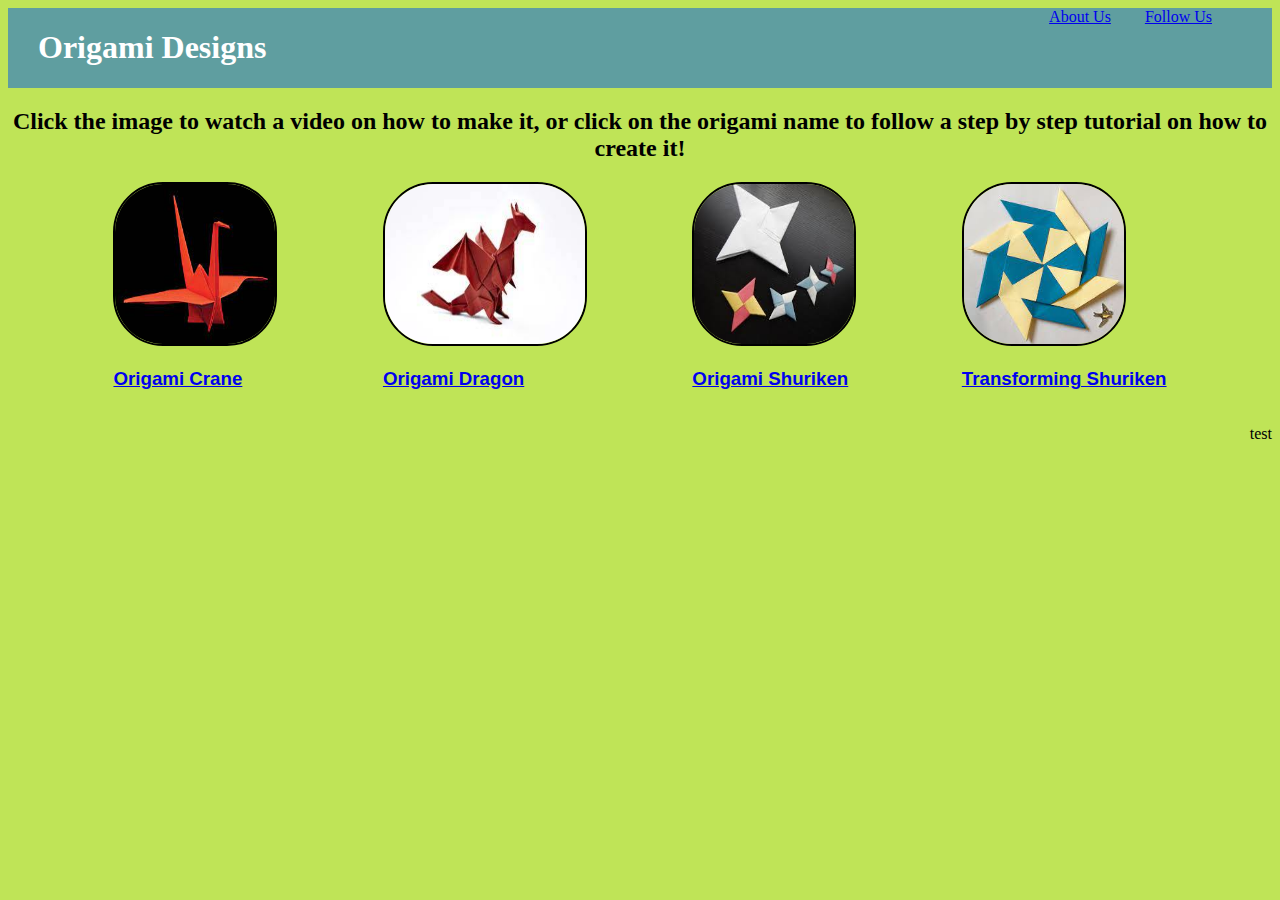
<file: index.html>
<!DOCTYPE html>
    <html lang = "en">
        <head>
   <title>Origami Designs</title>
   <link rel = "stylesheet"
            type = "text/css"
            href = "style.css"/>
</head>

<body>
<div class="header">
    <h1>Origami Designs</h1>
       <div class= "menu">
   <a href = "about.html"> About Us</a>
    <a href = "follow.html">Follow Us</a>
    <a target = "_blank"></a>
</div>
</div>

<h2>Click the image to watch a video on how to make it, or click on the origami name to follow a step by step tutorial on how to create it!</h2>

    
    <div class = grid>
    <div class ="origami">
    <a href = "https://www.youtube.com/watch?v=Ux1ECrNDZl4"><img src = "origami.jpeg" width = 160 height = 160></a>
     <div><a href = "crane.html"><h3>Origami Crane</h3></a></div>
        </div>
    
    

    <div class = "origami">
        <a href = "https://www.youtube.com/watch?v=VMnaXwivfDs"><img src = "Dragon.jpeg"width = 200 height = 160></a>
       <div><a href = "dragon.html"> <h3>Origami Dragon</h3></a></div>
    </div>
    

    <div class = "origami">
        <a href = "https://www.wikihow.com/Fold-an-Origami-Star-(Shuriken)"><img src = "ninjastar.jpeg"width = 160 height = 160></a>
      <div><a href = "shuriken.html"><h3>Origami Shuriken</h3></a></div>
    </div>
  
    <div class = "origami">
     <a href = "https://www.youtube.com/watch?v=LeCzxPKW7gE"><img src = "transform.jpeg"width = 160 height = 160></a>
        <div><a href = "transforming.html"><h3>Transforming Shuriken</h3></a></div>
        
    </div>
    </div>
    <div class="footer">
        <p>test</p>
    </div>
</body>
</html>
</file>
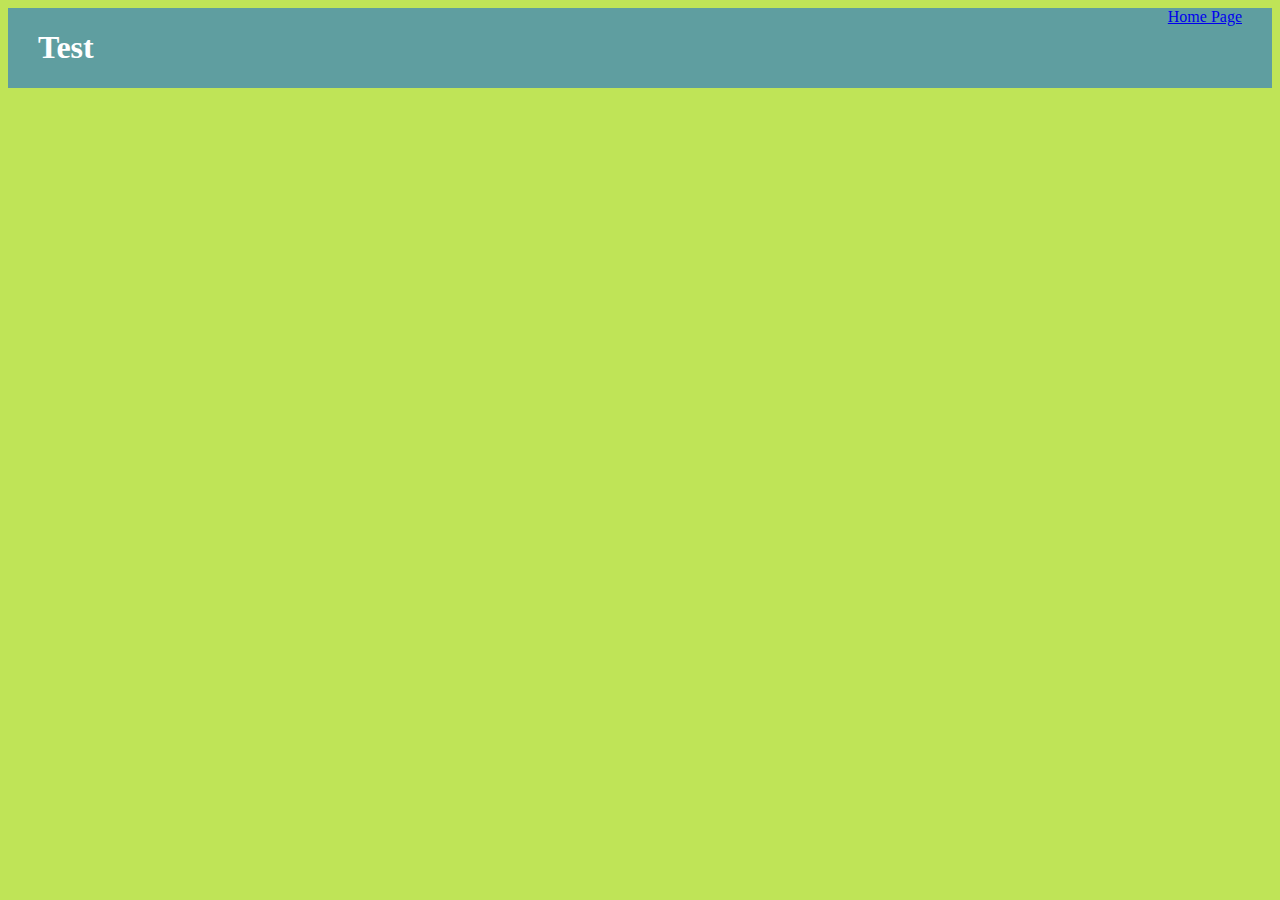
<file: about.html>
<!DOCTYPE html>
<html lang = "en">
   <div><title>About Us</title></div> 
   <link rel = "stylesheet"
   type = "text/css"
   href = "style.css"/>
   <div class="header">
      <h1>Test</h1>
      <div class= "menu">
         <a href = "index.html"> Home Page</a>
         </div>
</div>
   
   <body>

   </body>
   </html>
</file>
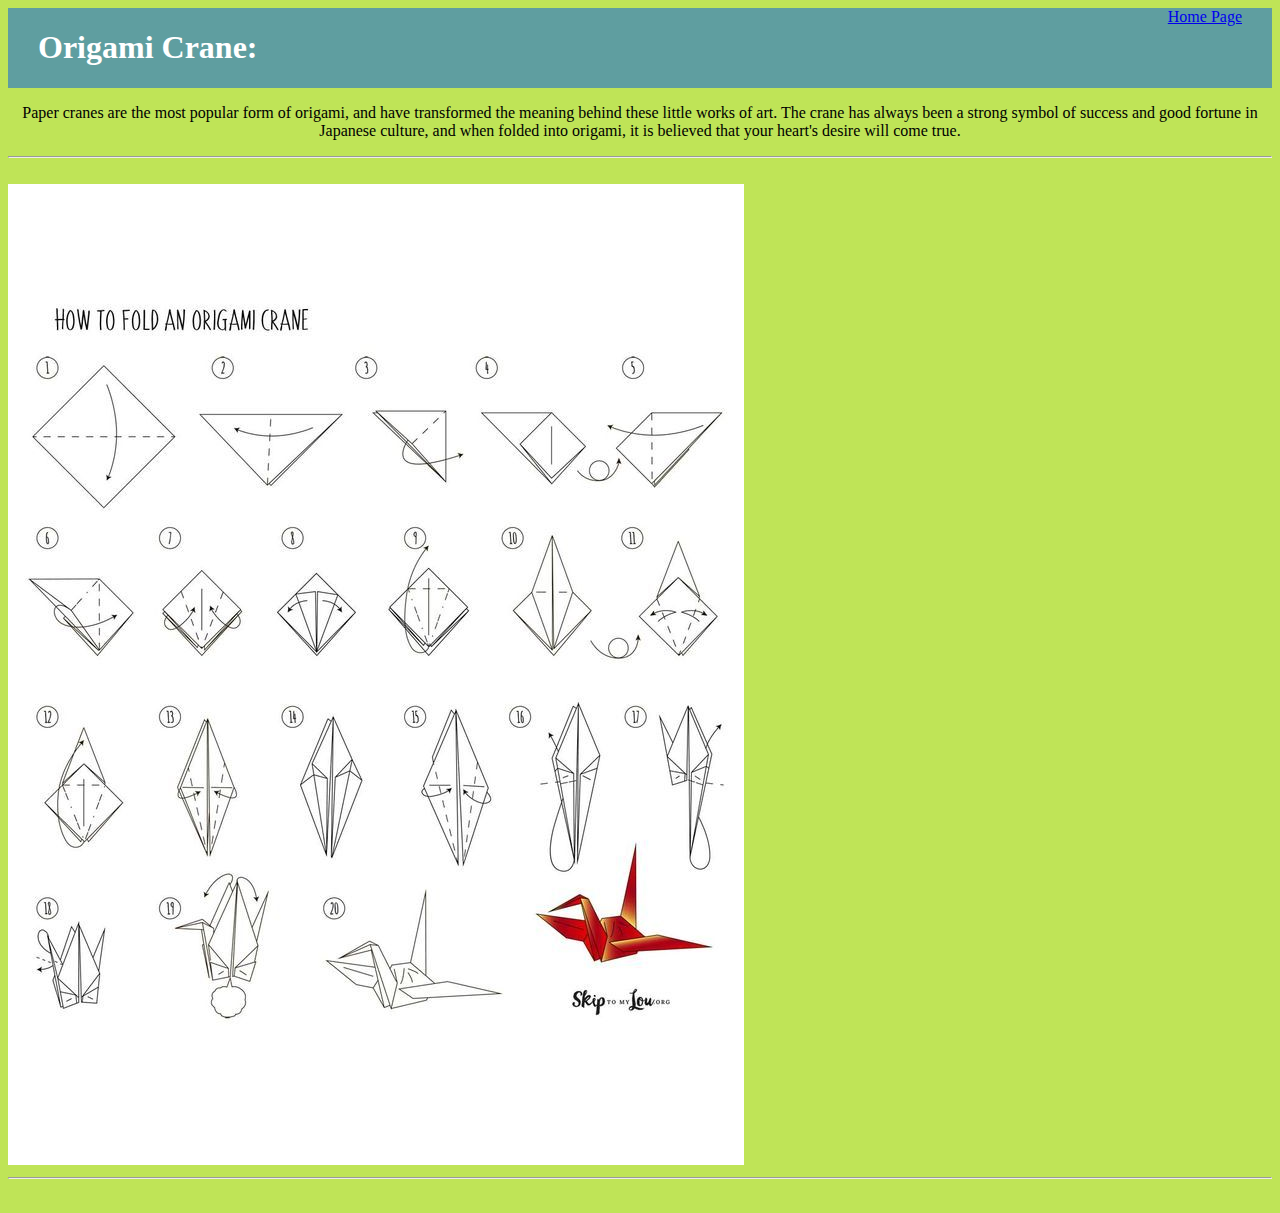
<file: crane.html>
<!DOCTYPE html>
<html lang = "en">
   <head>
   <div><title>Origami Crane Tutorial</title></div> 
   <link rel = "stylesheet"
   type = "text/css"
   href = "style.css"/>
   
</head>
   <body>
      <div class="header">
   <h1>Origami Crane:</h1>
   <div class= "menu">
      <a href = "index.html"> Home Page</a>
      </div>
   </div>
   <p>Paper cranes are the most popular form of origami, and have transformed the meaning behind these little works of art. The crane has always been a strong symbol of success and good fortune in Japanese culture, and when folded into origami, it is believed that your heart's desire will come true.</p>
   <hr>
    <br>
   <a><img src = "Crane 2.0.jpeg"></a>
   <hr>
    <br>
   </body>
   </html>
</file>
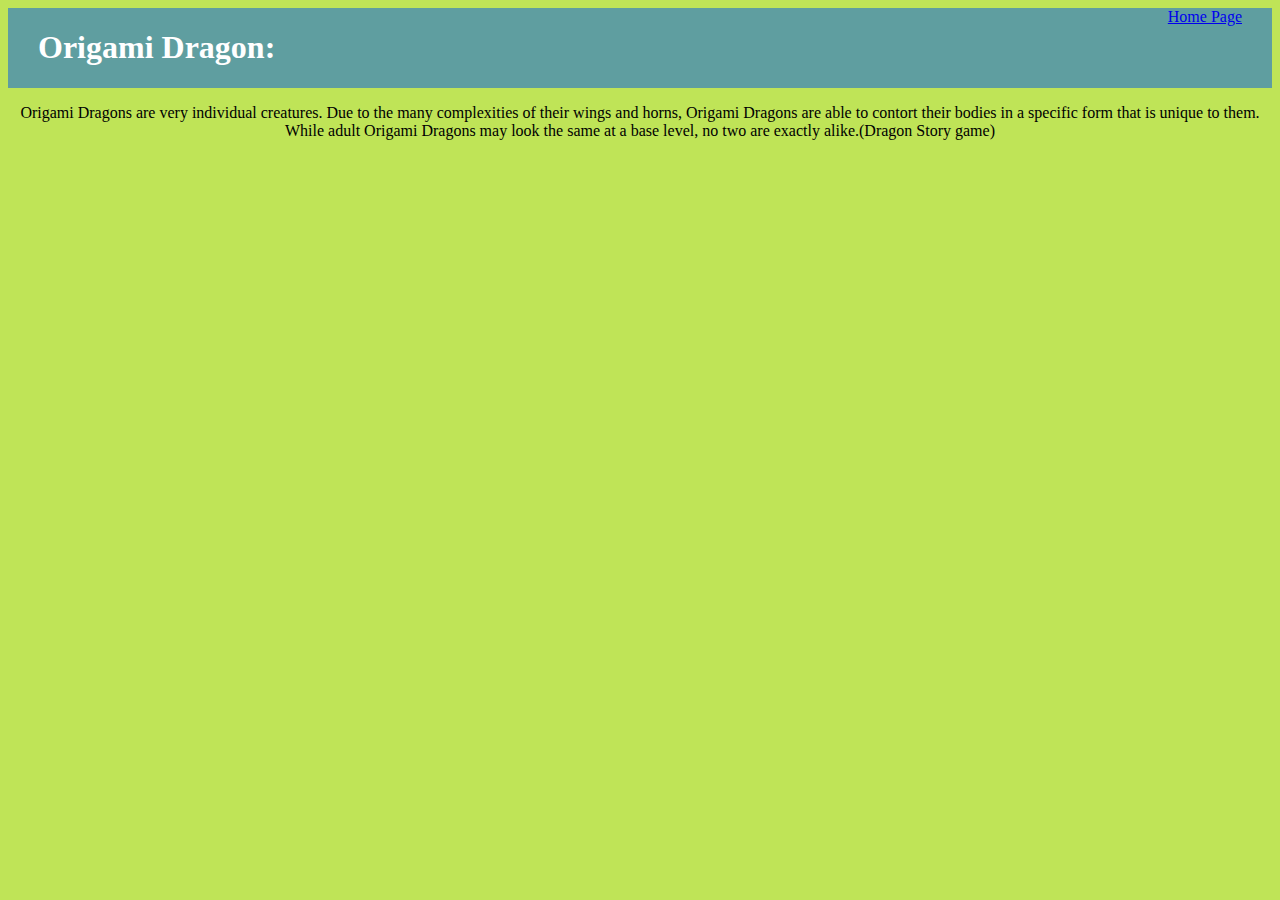
<file: dragon.html>
<!DOCTYPE html>
<html lang = "en">
   <div><title> Origami Dragon Tutorial</title></div> 
   <link rel = "stylesheet"
   type = "text/css"
   href = "style.css"/>
  <body>
   <div class="header">
   <h1>Origami Dragon:</h1>
   <div class= "menu">
      <a href = "index.html"> Home Page</a>
      </div>
   </div>
   <p>Origami Dragons are very individual creatures. Due to the many complexities of their wings and horns, Origami Dragons are able to contort their bodies in a specific form that is unique to them. While adult Origami Dragons may look the same at a base level, no two are exactly alike.(Dragon Story game)</p>
</body>
</html>
</file>
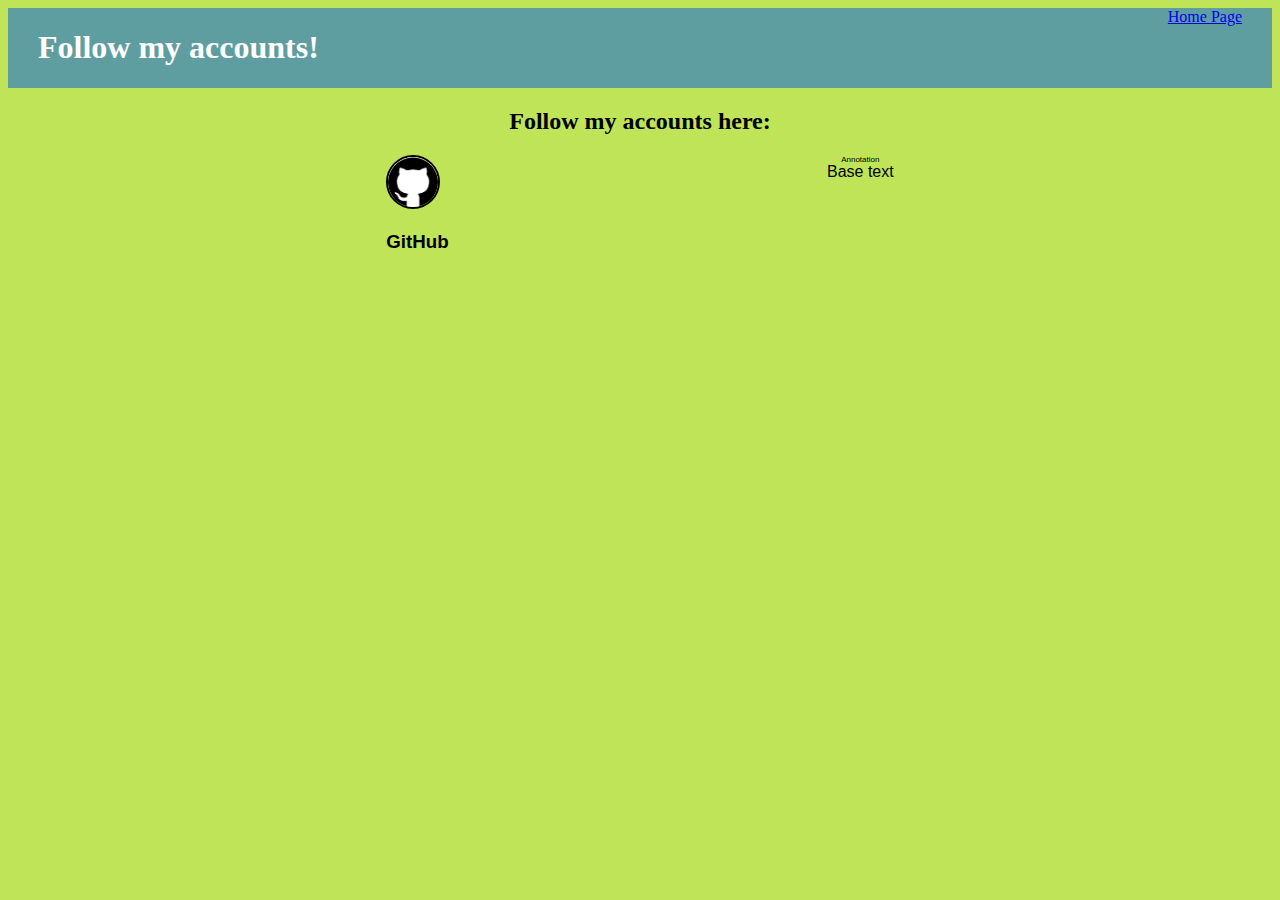
<file: follow.html>
<!DOCTYPE html>
<html lang = "en">
   <div><title>Follow Us</title></div> 
   <link rel = "stylesheet"
   type = "text/css"
   href = "style.css"/>
   <body>
      <div class="header">
   <h1>Follow my accounts!</h1>
   <div class= "menu">
      <a href = "index.html"> Home Page</a>
      </div>
   </div>
   <h2>Follow my accounts here:</h2>
   <div class="grid">
   <div class ="origami">
   
   <a href = "https://github.com/StarRaptor1829"><img src = "github.png" width = 50 height = 50></a>
   <h3>GitHub</h3>
</div>
   <ruby>
      <rb>Base text</rb>
      <rt>Annotation</rt>
  </ruby>
  </body>
</div>
  </html>
</file>
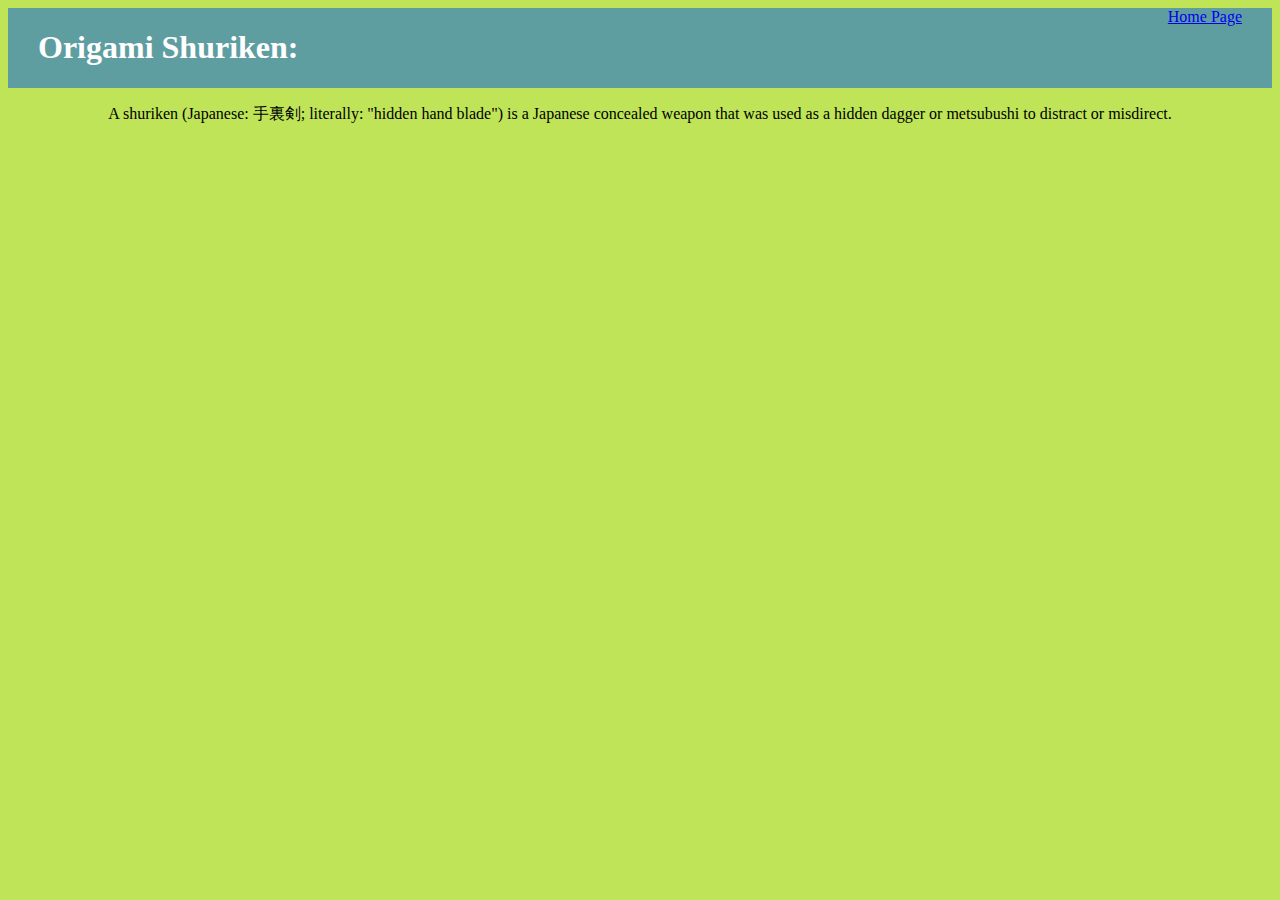
<file: shuriken.html>
<!DOCTYPE html>
<html lang = "en">
   <div><title> Origami Shuriken Tutorial</title></div> 
   <link rel = "stylesheet"
   type = "text/css"
   href = "style.css"/>
   <body>
      <div class="header">
   <h1>Origami Shuriken:</h1>
   <div class= "menu">
      <a href = "index.html"> Home Page</a>
      </div>
   </div>
   <p>A shuriken (Japanese: 手裏剣; literally: "hidden hand blade") is a Japanese concealed weapon that was used as a hidden dagger or metsubushi to distract or misdirect.</p>
   </body>
   </html>
</file>
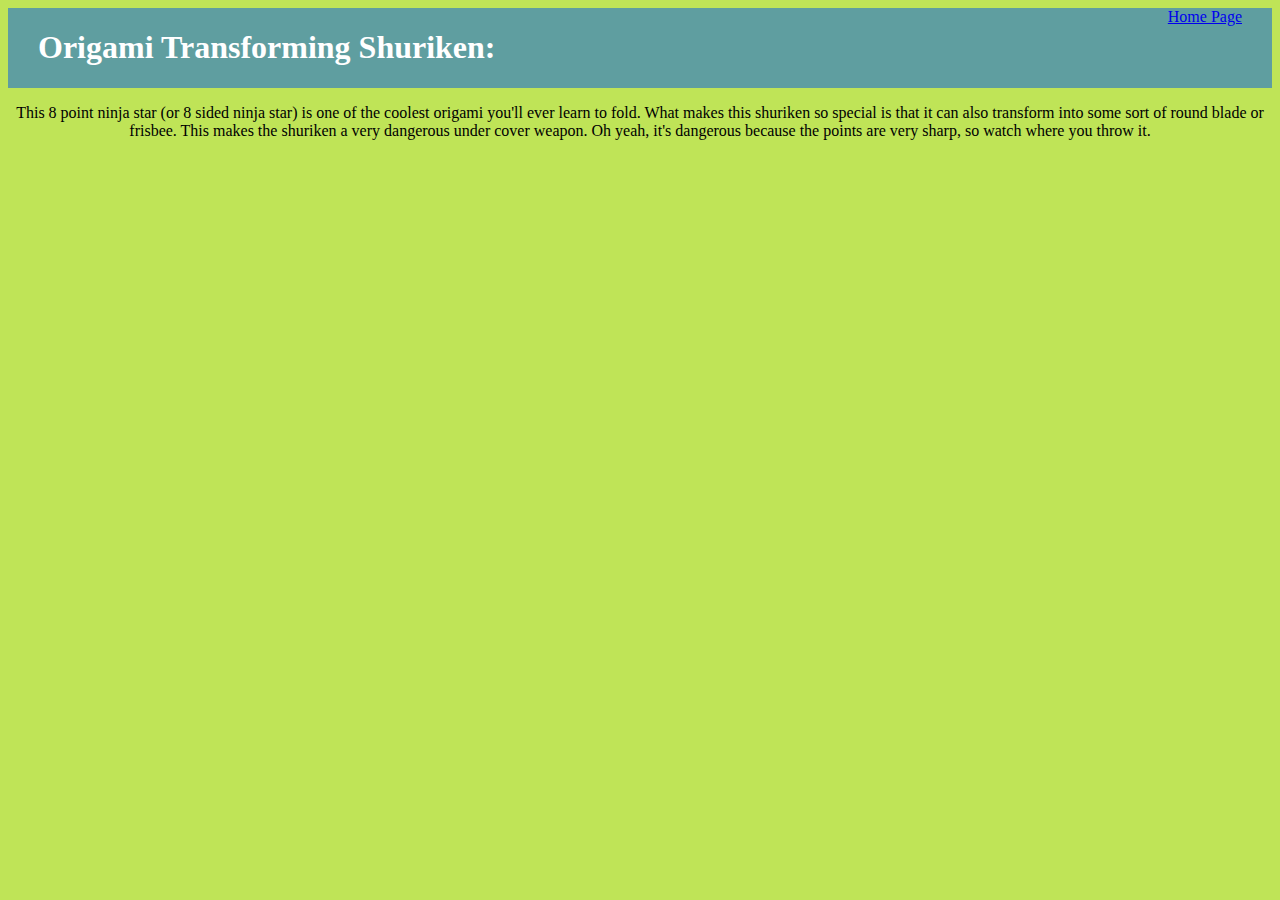
<file: transforming.html>
<!DOCTYPE html>
<html lang = "en">
   <div><title>Origami Transforming Shuriken</title></div> 
   <link rel = "stylesheet"
   type = "text/css"
   href = "style.css"/>
   <body>
      <div class="header">
   <h1>Origami Transforming Shuriken:</h1>
   <div class= "menu">
      <a href = "index.html"> Home Page</a>
      </div>
   </div>
   <p>This 8 point ninja star (or 8 sided ninja star) is one of the coolest origami you'll ever learn to fold. What makes this shuriken so special is that it can also transform into some sort of round blade or frisbee. This makes the shuriken a very dangerous under cover weapon. Oh yeah, it's dangerous because the points are very sharp, so watch where you throw it.</p>
   </body>
   </html>
</file>
<file: style.css>
h1 {
    color: white;
    padding-left: 30px;
}

.header{
    background-color: cadetblue;
    display: flex;
    justify-content: space-between;
}

.site-descritption{
    display: flex;
    flex-direction: column;
    justify-content: first baseline;
}

.grid{
    display: flex;
    flex-wrap:wrap;
    justify-content: space-evenly;
    font-family: sans-serif;
}

.footer{
    display: flex;
    justify-content: flex-end;
}

p,h2{
    text-align:center;
}

body{
   /* //margin: 0px;
   */
    background-color: rgb(191, 228, 87);
}

a.link{
    color: cyan;
}

a.visited{
    color:blue
}
.menu{
    margin-right: 30px;
    /*
    display: flex;
    justify-content: space-between;
    background-color: black;
    padding: 15px;
    font-size: 20px;
    font-family: sans-serif;
    font-weight: 400;
    color: white;
    */
}

.menu a{
    margin-left: 30px;
}



.grid img{
    border: 2px solid black;
    border-radius: 50px;
}
.origami {
    position: relative;
}
.origami p{
    position: absolute;
    top: 50%;
    left: 50%;
    transform: translate(-50%,-50%);
    opacity : 0;
}
.item:hover p{
    opacity: 1;
}
.item:hover img{
    opacity: 0.33;
}
</file>
